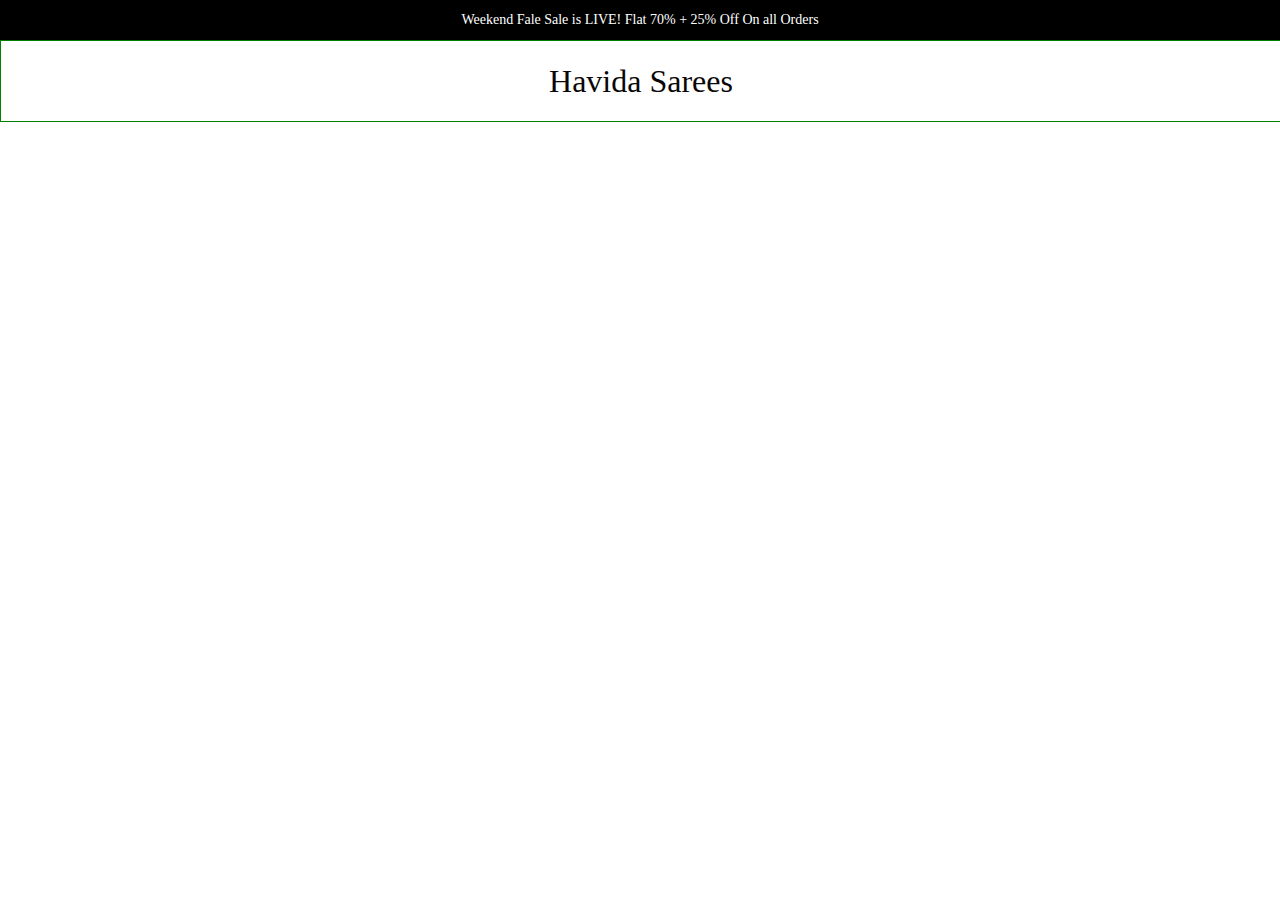
<file: index.html>
<!DOCTYPE html>
<html lang="en">
<head>
    <meta charset="UTF-8">
    <link rel="stylesheet" href="Style.css">
    <meta http-equiv="X-UA-Compatible" content="IE=edge">
    <meta name="viewport" content="width=device-width, initial-scale=1.0">
    <title>HavidaSarees</title>
    <link rel="stylesheet" href="css/all.css" >
    <style>
        .fa-solid{
            font-size: 40px;
            
            line-height: 40px;
            cursor: pointer;
           
        
        }
        .menub{
         position: absolute;
         margin-left: ;
        }
        
    </style>

</head>
<body>
    <div class="TopAdd">
        <a href="#">Weekend Fale Sale is LIVE! Flat 70% + 25% Off On all Orders</a>
    </div>
    <div class="Brandname brandn">
        
       <div class="menub">
    
          <a href="sitebar.php"><i style="margin-left:-20px;" class="fa-solid fa-bars" ></i></a>
       </div>
        <a href="#">Havida Sarees</a>
    </div>
    
    <!-- <div id="menuli1">
    <div id="menuli">
        <ul>
            <li><a href="New_Arrivals.php">NEW ARRIVALS</a></li>
            <li ><a class="chevr" style="display: block;" href="#">COLLECTIONS <div class="imgess"><img class="image-down" style="width: 15px; height: 15px; margin-left:5px;" src="chevron-down-solid.svg"> </div> </a>
                <ul>
                    <li><a href="grid.php">Favorite Picks</a></li>
                    <li><a href="#">Summer Sarees</a></li>
                    <li><a href="#">Casual Style</a></li>
                    <li><a href="#">Havida Specials</a></li>
                    <li><a href="#">Havida Exclusives</a></li>
                    <li><a href="#">Royal Drape</a></li>
                    <li><a href="#">Grand Heritage Sale</a></li>
                </ul>
            </li>
            <li><a href="#">SAREES <img class="image-down" style="width: 15px; height: 15px; margin-left:5px;" src="chevron-down-solid.svg"></a>
                <ul>
                    <li><a href="#"> WEAVES </a></li>
                    <li><a href="#"> FABRIC </a></li>
                    <li><a href="#"> PRINTS </a></li>
                    <li><a href="#"> COLOUR </a></li>
                </ul>
            </li>
            <li><a href="#">CATEGORIES <img class="image-down" style="width: 15px; height: 15px; margin-left:5px;" src="chevron-down-solid.svg"></a>
                <ul>
                    <li><a href="#">LEHENGAS</a></li>
                    <li><a href="#">SALWAR SUITS</a></li>
                    <li><a href="#">CUSTOMIZATION</a></li>
                    <li><a href="#">ACCESSORIES</a></li>
                </ul>
            </li>
            <li><a href="#">READY TO SHIP</a></li>
            <li><a href="#">WEDDING VIBES <img class="image-down" style="width: 15px; height: 15px; margin-left:5px;" src="chevron-down-solid.svg"></a>
                <ul><li><a href="#">OCCASION</a>
                        <ul>
                            <li><a href="#">Engagement</a></li>
                            <li><a href="#">Mehendi</a></li>
                            <li><a href="#">Sangeet</a></li>
                            <li><a href="#">Haldi</a></li>
                            <li><a href="#">Bridal</a></li>
                            <li><a href="#">Reception</a></li>
                        </ul>
                    </li>
                    <li><a href="#">WEDDING TALES</a></li>
                </ul>
            </li>
        </ul>
    
    
    </div>
    <div class="Imagerr">
        <img  src="Images/7.jpg" alt="image1">
    </div>
    </div> -->
</body>
</html>
</file>
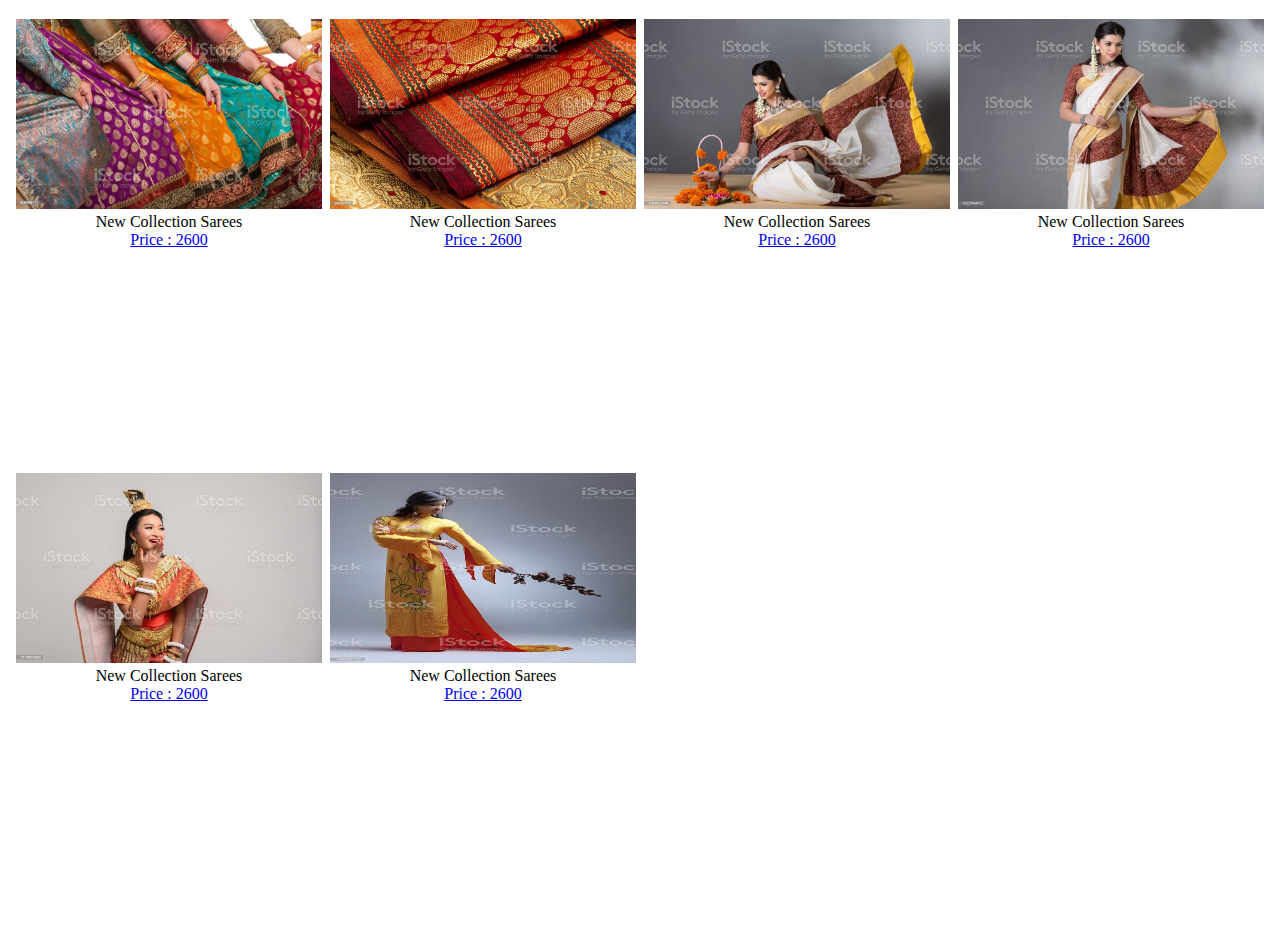
<file: grid.html>
<!DOCTYPE html>
<html lang="en">
<head>
    <meta charset="UTF-8">
    <meta http-equiv="X-UA-Compatible" content="IE=edge">
    <meta name="viewport" content="width=device-width, initial-scale=1.0">
    <title>Document</title>
    <style>
        *{
            margin: 0;
            padding: 0;
        }
        
        .grid-container{
            
            height:100vh;
            display: grid;
            /* grid-template-columns: 1fr 1fr; */
             justify-items: center;
             padding: 1em;
            grid-gap:8px;
            
        }
        .grid_item{
            width: 100%;
            height: 210px;
            margin: .2em;
            
        }
        img{
            width: 100%;
            height: 190px;
        }
        .grid_item p,a{
            display: grid;
            justify-content: center;
        }
        @media(min-width:10px){
            .grid-container{
                grid-template-columns: repeat(2, 1fr);
            }
        }
        @media(min-width:750px){
            .grid-container{
                grid-template-columns: repeat(3, 1fr);
            }
        }
        @media(min-width:950px){
            .grid-container{
                grid-template-columns: repeat(4, 1fr);
            }
        }

        /* @media(min-width:250px){
            .grid-container{
                grid-template-columns: repeat(2, 1fr);

            }
        }
        @media(min-width:750px){
            .grid-container{
                grid-template-columns: repeat(2, 1fr);

            }
        } */
    </style>
</head>
<body>
    <div class="grid-container">
        <div class="grid_item grid-item-1" >
            <img src="Images/1.jpg" alt="">
            <p>New Collection Sarees</p>
            <a href="#">Price : 2600</a>

        </div>
        <div class="grid_item grid-item-2" >
            <img src="Images/2.jpg" alt="">
            <p>New Collection Sarees</p>
            <a href="#">Price : 2600</a>

        </div>
        <div class="grid_item grid-item-3" >
            <img src="Images/3.jpg" alt="">
            <p>New Collection Sarees</p>
            <a href="#">Price : 2600</a>

        </div>
        <div class="grid_item grid-item-4" >
            <img src="Images/4.jpg" alt="">
            <p>New Collection Sarees</p>
            <a href="#">Price : 2600</a>

        </div>
        <div class="grid_item grid-item-5" >
            <img src="Images/5.jpg" alt="">
            <p>New Collection Sarees</p>
            <a href="#">Price : 2600</a>

        </div>
        <div class="grid_item grid-item-6" >
            <img src="Images/6.jpg" alt="">
            <p>New Collection Sarees</p>
            <a href="#">Price : 2600</a>

        </div>

    </div>
</body>
</html>
</file>
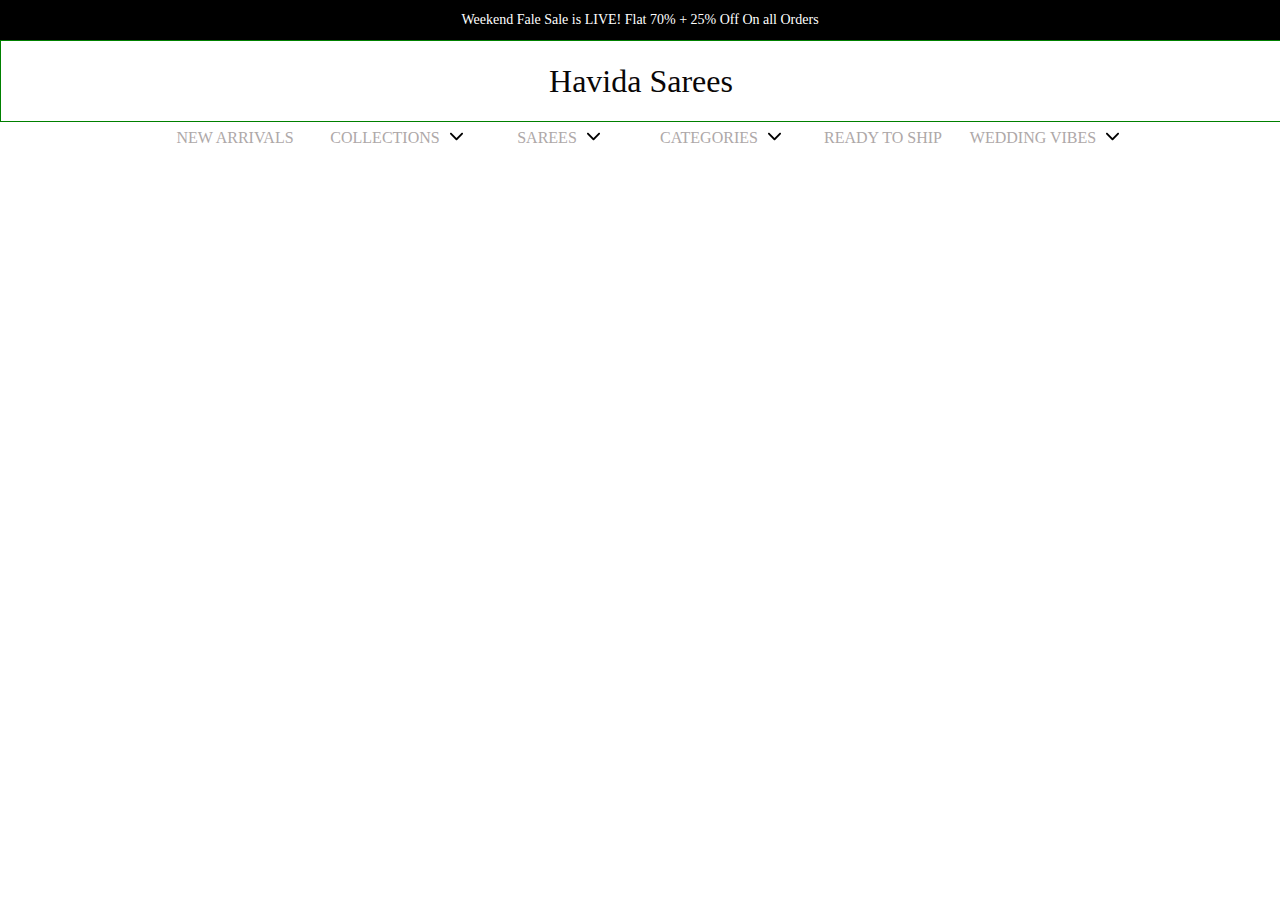
<file: Header.html>
<!DOCTYPE html>
<html lang="en">
<head>
    <meta charset="UTF-8">
    <link rel="stylesheet" href="Style.css">
    <meta http-equiv="X-UA-Compatible" content="IE=edge">
    <meta name="viewport" content="width=device-width, initial-scale=1.0">
    <title>HavidaSarees</title>
    <link rel="stylesheet" href="css/all.css" >
    
</head>
<body>
    <div class="TopAdd">
        <a href="#">Weekend Fale Sale is LIVE! Flat 70% + 25% Off On all Orders</a>
    </div>
    <div class="Brandname">
        <a href="index.php">Havida Sarees</a>
    </div>
    <div id="menuli1">
    <div id="menuli">
        <ul>
            <li><a href="New Arrivals.html">NEW ARRIVALS</a></li>
            <li ><a class="chevr" style="display: block;" href="#">COLLECTIONS <div class="imgess"><img class="image-down" style="width: 15px; height: 15px; margin-left:5px;" src="chevron-down-solid.svg"></div> </a>
                <ul>
                    <li><a href="#">Favorite Picks</a></li>
                    <li><a href="#">Summer Sarees</a></li>
                    <li><a href="#">Casual Style</a></li>
                    <li><a href="#">Havida Specials</a></li>
                    <li><a href="#">Havida Exclusives</a></li>
                    <li><a href="#">Royal Drape</a></li>
                    <li><a href="#">Grand Heritage Sale</a></li>
                </ul>
            </li>
            <li><a href="#">SAREES <img class="image-down" style="width: 15px; height: 15px; margin-left:5px;" src="chevron-down-solid.svg"></a>
                <ul>
                    <li><a href="#"> WEAVES </a></li>
                    <li><a href="#"> FABRIC </a></li>
                    <li><a href="#"> PRINTS </a></li>
                    <li><a href="#"> COLOUR </a></li>
                </ul>
            </li>
            <li><a href="#">CATEGORIES <img class="image-down" style="width: 15px; height: 15px; margin-left:5px;" src="chevron-down-solid.svg"></a>
                <ul>
                    <li><a href="#">LEHENGAS</a></li>
                    <li><a href="#">SALWAR SUITS</a></li>
                    <li><a href="#">CUSTOMIZATION</a></li>
                    <li><a href="#">ACCESSORIES</a></li>
                </ul>
            </li>
            <li><a href="#">READY TO SHIP</a></li>
            <li><a href="#">WEDDING VIBES <img class="image-down" style="width: 15px; height: 15px; margin-left:5px;" src="chevron-down-solid.svg"></a>
                <ul><li><a href="#">OCCASION</a>
                        <ul>
                            <li><a href="#">Engagement</a></li>
                            <li><a href="#">Mehendi</a></li>
                            <li><a href="#">Sangeet</a></li>
                            <li><a href="#">Haldi</a></li>
                            <li><a href="#">Bridal</a></li>
                            <li><a href="#">Reception</a></li>
                        </ul>
                    </li>
                    <li><a href="#">WEDDING TALES</a></li>
                </ul>
            </li>
        </ul>
    
    
    </div>
    <!-- <div class="Imagerr">
        <img  src="Images/7.jpg" alt="image1">
    </div> -->
    </div>
</body>
</html>
</file>
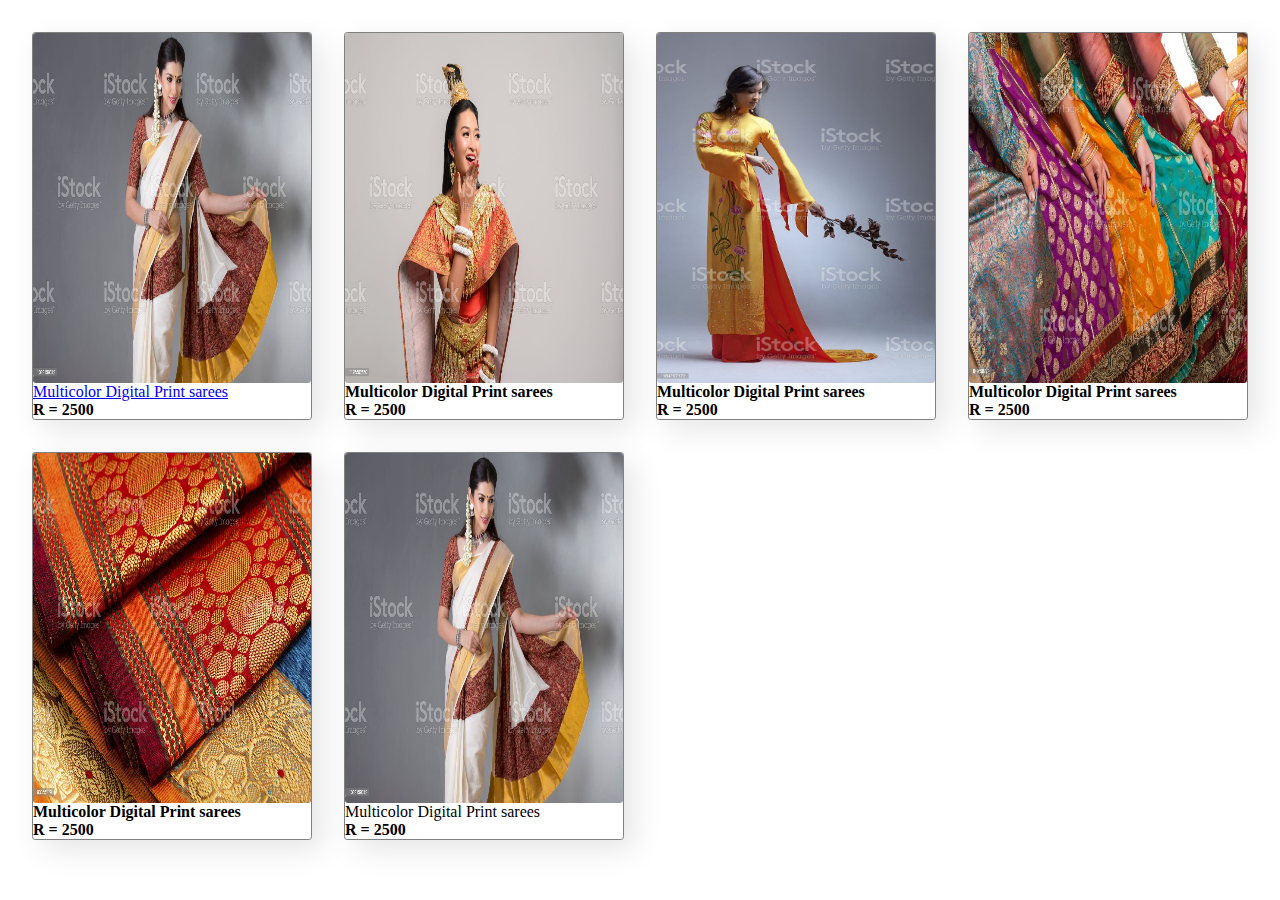
<file: New Arrivals.html>
<?php include('header.php'); ?>
<html>
    <head>
    <meta charset="UTF-8">
    <link rel="stylesheet" href="Style.css">
    <meta http-equiv="X-UA-Compatible" content="IE=edge">
    <meta name="viewport" content="width=device-width, initial-scale=1.0">
    <title></title>
    <link rel="stylesheet" href="style/style1.css">
    
    </head>
    <body>
    <div class="grid-container">
            <div class="grid-item grid-item-1">
            <div class="card" href="#">
                 <div class="images" > 
                    <img src="Images/4.jpg" alt=" image4">
                 </div>
                 <div class="Details">
                    <a href="#">Multicolor Digital Print sarees</a>
                 </div>
                 <div class="price">
                    <p> R = 2500</p>
                 </div>
            </div>
            </div>
            <div class="grid-item grid-item-2">
            <div class="card">
                 <div class="images"> 
                    <img src="Images/5.jpg" alt=" image5">
                 </div>
                 <div class="Details">
                    <p>Multicolor Digital Print sarees</p>
                 </div>
                 <div class="price">
                    <p> R = 2500</p>
                 </div>
            </div>
            </div>
            <div class="grid-item grid-item-3">
            <div class="card">
                 <div class="images"> 
                    <img src="Images/6.jpg" alt=" image6">
                 </div>
                 <div class="Details">
                    <p>Multicolor Digital Print sarees</p>
                 </div>
                 <div class="price">
                    <p> R = 2500</p>
                 </div>
            </div>
            </div>
            <div class="grid-item grid-item-4">
            <div class="card">
                 <div class="images"> 
                    <img src="Images/1.jpg" alt=" image1">
                 </div>
                 <div class="Details">
                    <p>Multicolor Digital Print sarees</p>
                 </div>
                 <div class="price">
                    <p> R = 2500</p>
                 </div>
            </div>
            </div>
            <div class="grid-item grid-item-5">
            <div class="card">
                 <div class="images"> 
                    <img src="Images/2.jpg" alt=" image2">
                 </div>
                 <div class="Details">
                    <p>Multicolor Digital Print sarees</p>
                 </div>
                 <div class="price">
                    <p> R = 2500</p>
                 </div>
            </div>
            </div>
            <div class="grid-item grid-item-6">
            <div class="card">
                 <div class="images"> 
                    <img src="Images/4.jpg" alt=" image4">
                 </div>
                 <div class="Details">
                    <a>Multicolor Digital Print sarees</a>
                 </div>
                 <div class="price">
                    <p> R = 2500</p>
                 </div>
            </div>
            </div>
        </div>
    </body>
</html>
</file>
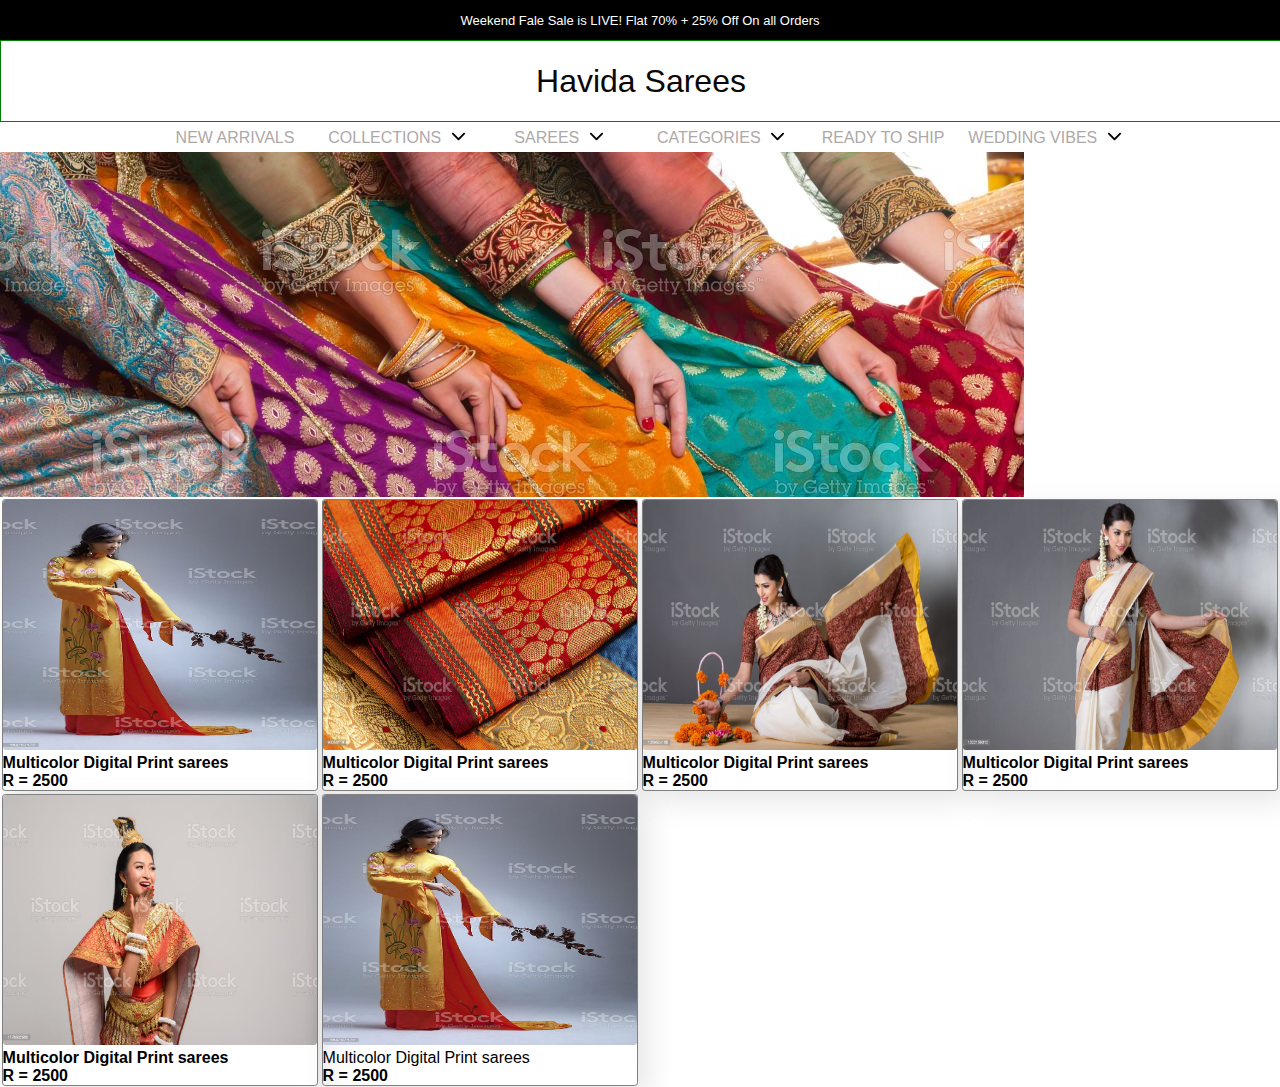
<file: sidebar.html>
<!DOCTYPE html>
<html lang="en">
<head>
    <meta charset="UTF-8">
    <!-- <link rel="stylesheet" href="Style.css"> -->
    <meta http-equiv="X-UA-Compatible" content="IE=edge">
    <meta name="viewport" content="width=device-width, initial-scale=1.0">
    <title>HavidaSarees</title>
    <link rel="stylesheet" href="css/all.css" >
    <style>
        body{
            font-family: 'Roboto', sans-serif;
        }
        *{
            margin: 0;
            padding: 0;
            list-style: none;
            text-decoration: none;
        }
        .sidebar ul li ul{
            display: none;
        }
        .sidebar{
            top: 40px;
            position: fixed;
            left: -250px;
            width: 250px;
            height: 100%;
            background: #042331;
            transition: all .5s ease;
        }
        .sidebar header{
            font-size: 22px;
            color: white;
            text-align: center;
            line-height: 70px;
            background: #063146;
            user-select: none;
        }
        .sidebar ul li a{
            display: block;
            height: 100%;
            width: 100%;
            line-height: 55px;
            font-size: 20px;
            color: white;
            padding-left: 40px;
            box-sizing: border-box;
            border-top: 1px solid rgba(255,255,255,.1);
            border-bottom: 1px solid black;
            transition: .4s;
        }
        .sidebar ul li:hover a{
            padding-left: 50px;
        }
        #check{
        display: none;
        }
        label #btn, label #cancel{
            position: absolute;
            cursor: pointer;
            background: #042331;
            border-radius: 3px;
        }
        label #btn{
            top: 60px;
            left: 20px;
            position: absolute;
            font-size: 35px;
            color: white; 
            padding: 6px 12px;
            transition: all .5s;
        }
        label #cancel{
            z-index:1111 ;
            left: -195px;
            top: 60px;
            font-size: 30px;
            color: #0a5275;
            padding: 4px 9px;
            transition: all .5s ease;
            position: fixed;
        }
        #check:checked ~ .sidebar{
            left: 0;
        }
        #check:checked ~ label #btn{
            left: 250px;
            opacity: 0;
            pointer-events: none;
        }
        #check:checked ~ label #cancel{
            left: 195px;
            
        }
        #menuli1{
    display: none;
}
.TopAdd{
    width: 100%;
    height: 40px;

    background-color:black;
    color: white;
    text-decoration: none;
    display: grid;
    align-items: center;
    justify-content: center;
}
.TopAdd a{
    text-decoration: none;
    color: white;
    font-size: 13px;
}

.Brandname{
    width: 100%;
    height: 80px;
    border: 1px solid green;
    align-items: center;
    display: flex;
    align-items: center;
    justify-content: center;
}
.Brandname a{
    text-decoration: none;
    color: rgb(10, 7, 7);
    font-size: 2em;
   
   

}

#menuli{

    width: 80%;
    height: 30px;
    display: grid;
    margin-left: 10%;;
    /* justify-items: center;
    align-items: center; */
    /* margin: 0px auto; */

    
    
}
#menuli ul{
    list-style: none;
    margin: auto;
    z-index: 1;
    
}
#menuli ul li{
    
    width: 160px;
    height: 25px;
    border: 1px solid white;
    float: left;
    text-align: center;
    line-height: 25px;
    


    
}
#menuli ul li a{
    display: block;
    color: rgb(174, 168, 168);
    text-decoration: none;
   
}
#menuli ul li:hover{
    background-color: rgb(154, 158, 158);
    
}
#menuli ul li a:hover{
    color: black;
    

}
#menuli ul li ul{
    display: none;

   

}
#menuli ul li:hover ul{
    display: block;
    position: relative;
    
}
#menuli ul li ul li{
    float: left;
    margin-left: 0px;
    background-color: white;

}
#menuli ul li ul li ul{
    display: none;
}
.chevron{
    width: 50px;
    height: 50px;
}
.image-down{
    position: relative;
}
.image-up{
    position: absolute;
}
.imgess{
    display: inline;
}
.Imagerr{
    width: 100%;
    height: 345px;
    overflow: hidden;
    border: 1px solid red;
}
 .Imagemanu img{
   
    /* width: 100%;
    height: 345px;
    overflow: hidden; */
    background-image: cover;
    background-size: 100% 345px;
    
} 
@media(min-width:450px){
    .grid-container{
        grid-template-columns: repeat(2, 1fr);
    }
    .TopAdd{
        font-size: 14px;
    }
    
    

   
    /* .Brandname a{
        text-decoration: none;
        color: rgb(10, 7, 7);
        font-size: 3em;
       line-height: 80px;
       margin-left: 20%;
    
    } */
}
@media(min-width:750px){
    .grid-container{
        grid-template-columns: repeat(3, 1fr);
    }
    
    .menub{
        display: none;
    }
    #menuli1{
        display: block;
    }
}
@media(min-width:950px){
    .grid-container{
        grid-template-columns: repeat(4, 1fr);
    }
    .menub{
        display: none;
    }
    #menuli1{
        display:block;
    }
}
.Slide_image{
    width: 100%;
    height: 345px;
    overflow: hidden;
}
 .Slide_image img{
   
    background-image: cover;
    background-size: 100% 445px;
    
} 
.images img{
         background-repeat: no-repeat;
    width: 100%;
    height: 250px;
    border-radius: .2em;
} 
.Details{
    align-items: center;
}
p{
    font-weight: bold;
    justify-content: center;

}
.grid-container{
    width: auto;
    /* margin: 20px; */
    display: grid;
    padding: .1em;
    grid-gap:.2em;
    
    
    /* grid-template-columns:repeat(4, 235px);
    grid-auto-rows: auto;
     /* grid-column-gap: 20px;
    grid-row-gap: 20px; */
    
     
    /* justify-items: center; */
    /* justify-content: center;
    grid-auto-columns: minmax(200px, auto); */ 
}
.card{
   
    border: 1px solid gray;
    border-radius: .2em;
    box-shadow: 10px 10px 30px rgba(0,0,0,0.1);
}

      @media (min-width:10px){
         .grid-container{
            grid-template-columns: repeat(2, 1fr);
            
         }
      
      }
      @media (min-width:750px){
         .grid-container{
            grid-template-columns: repeat(3, 1fr);
            
         }
      
      }
      @media (min-width:950px){
         .grid-container{
            grid-template-columns: repeat(4, 1fr);
            
         }
      
      }

    </style>

</head>
<body>
    <div class="TopAdd">
        <a href="#">Weekend Fale Sale is LIVE! Flat 70% + 25% Off On all Orders</a>
    </div>
    <div class="Brandname brandn">
        
       <div class="menub">
       <input type="checkbox" id="check">
    <label for="check">
        <i class="fas fa-bars" id="btn"></i>
        <i class="fas fa-times" id="cancel"></i>

    </label>
    <div class="sidebar">
        <header>Havida </header>
        <ul>
        <li><a href="grid.html">NEW ARRIVALS</a></li>
            <li ><a class="chevr" style="display: block;" href="#">COLLECTIONS <div class="imgess"></div> </a>
                <ul>
                    <li><a href="grid.php">Favorite Picks</a></li>
                    <li><a href="#">Summer Sarees</a></li>
                    <li><a href="#">Casual Style</a></li>
                    <li><a href="#">Havida Specials</a></li>
                    <li><a href="#">Havida Exclusives</a></li>
                    <li><a href="#">Royal Drape</a></li>
                    <li><a href="#">Grand Heritage Sale</a></li>
                </ul>
            </li>
            <li><a href="#">SAREES </a>
                <ul>
                    <li><a href="#"> WEAVES </a></li>
                    <li><a href="#"> FABRIC </a></li>
                    <li><a href="#"> PRINTS </a></li>
                    <li><a href="#"> COLOUR </a></li>
                </ul>
            </li>
            <li><a href="#">CATEGORIES </a>
                <ul>
                    <li><a href="#">LEHENGAS</a></li>
                    <li><a href="#">SALWAR SUITS</a></li>
                    <li><a href="#">CUSTOMIZATION</a></li>
                    <li><a href="#">ACCESSORIES</a></li>
                </ul>
            </li>
            <li><a href="#">READY TO SHIP</a></li>
            <li><a href="#">WEDDING VIBES </a>
                <ul><li><a href="#">OCCASION</a>
                        <ul>
                            <li><a href="#">Engagement</a></li>
                            <li><a href="#">Mehendi</a></li>
                            <li><a href="#">Sangeet</a></li>
                            <li><a href="#">Haldi</a></li>
                            <li><a href="#">Bridal</a></li>
                            <li><a href="#">Reception</a></li>
                        </ul>
                    </li>
                    <li><a href="#">WEDDING TALES</a></li>
                </ul>
            </li>
        </ul>
    </div>
       </div>
        <a href="#">Havida Sarees</a>
    
    </div>
     <div id="menuli1">
        <div id="menuli">
         <ul>
            <li><a href="New_Arrivals.php">NEW ARRIVALS</a></li>
            <li ><a class="chevr" style="display: block;" href="#">COLLECTIONS <div class="imgess"><img class="image-down" style="width: 15px; height: 15px; margin-left:5px;" src="chevron-down-solid.svg"> </div> </a>
                <ul>
                    <li><a href="grid.php">Favorite Picks</a></li>
                    <li><a href="#">Summer Sarees</a></li>
                    <li><a href="#">Casual Style</a></li>
                    <li><a href="#">Havida Specials</a></li>
                    <li><a href="#">Havida Exclusives</a></li>
                    <li><a href="#">Royal Drape</a></li>
                    <li><a href="#">Grand Heritage Sale</a></li>
                </ul>
            </li>
            <li><a href="#">SAREES <img class="image-down" style="width: 15px; height: 15px; margin-left:5px;" src="chevron-down-solid.svg"></a>
                <ul>
                    <li><a href="#"> WEAVES </a></li>
                    <li><a href="#"> FABRIC </a></li>
                    <li><a href="#"> PRINTS </a></li>
                    <li><a href="#"> COLOUR </a></li>
                </ul>
            </li>
            <li><a href="#">CATEGORIES <img class="image-down" style="width: 15px; height: 15px; margin-left:5px;" src="chevron-down-solid.svg"></a>
                <ul>
                    <li><a href="#">LEHENGAS</a></li>
                    <li><a href="#">SALWAR SUITS</a></li>
                    <li><a href="#">CUSTOMIZATION</a></li>
                    <li><a href="#">ACCESSORIES</a></li>
                </ul>
            </li>
            <li><a href="#">READY TO SHIP</a></li>
            <li><a href="#">WEDDING VIBES <img class="image-down" style="width: 15px; height: 15px; margin-left:5px;" src="chevron-down-solid.svg"></a>
                <ul><li><a href="#">OCCASION</a>
                        <ul>
                            <li><a href="#">Engagement</a></li>
                            <li><a href="#">Mehendi</a></li>
                            <li><a href="#">Sangeet</a></li>
                            <li><a href="#">Haldi</a></li>
                            <li><a href="#">Bridal</a></li>
                            <li><a href="#">Reception</a></li>
                        </ul>
                    </li>
                    <li><a href="#">WEDDING TALES</a></li>
                </ul>
            </li>
        </ul>
    
    
    </div>
    
    </div>
    <div class="Slide_image">
        <img alt="Havida Sarees" src="Images/1.jpg">
     </div>
     <div class="grid-container">
        <div class="grid-item grid-item-1">
        <div class="card">
             <div class="images"> 
                <img src="Images/6.jpg" alt=" image4">
             </div>
             <div class="Details">
                <p>Multicolor Digital Print sarees</p>
             </div>
             <div class="price">
                <p> R = 2500</p>
             </div>
        </div>
        </div>
        <div class="grid-item grid-item-2">
        <div class="card">
             <div class="images"> 
                <img src="Images/2.jpg" alt=" image5">
             </div>
             <div class="Details">
                <p>Multicolor Digital Print sarees</p>
             </div>
             <div class="price">
                <p> R = 2500</p>
             </div>
        </div>
        </div>
        <div class="grid-item grid-item-3">
        <div class="card">
             <div class="images"> 
                <img src="Images/3.jpg" alt=" image6">
             </div>
             <div class="Details">
                <p>Multicolor Digital Print sarees</p>
             </div>
             <div class="price">
                <p> R = 2500</p>
             </div>
        </div>
        </div>
        <div class="grid-item grid-item-4">
        <div class="card">
             <div class="images"> 
                <img src="Images/4.jpg" alt=" image1">
             </div>
             <div class="Details">
                <p>Multicolor Digital Print sarees</p>
             </div>
             <div class="price">
                <p> R = 2500</p>
             </div>
        </div>
        </div>
        <div class="grid-item grid-item-5">
        <div class="card">
             <div class="images"> 
                <img src="Images/5.jpg" alt=" image2">
             </div>
             <div class="Details">
                <p>Multicolor Digital Print sarees</p>
             </div>
             <div class="price">
                <p> R = 2500</p>
             </div>
        </div>
        </div>
        <div class="grid-item grid-item-6">
        <div class="card">
             <div class="images"> 
                <img src="Images/6.jpg" alt=" image4">
             </div>
             <div class="Details">
                <a>Multicolor Digital Print sarees</a>
             </div>
             <div class="price">
                <p> R = 2500</p>
             </div>
        </div>
        </div>
    </div>
</body>
</html>
</file>
<file: Style.css>
*{
    margin: 0;
    padding: 0;
}


.TopAdd{
    width: 100%;
    height: 40px;

    background-color:black;
    color: white;
    text-decoration: none;
    display: grid;
    align-items: center;
    justify-content: center;
}
.TopAdd a{
    text-decoration: none;
    color: white;
}

.Brandname{
    width: 100%;
    height: 80px;
    border: 1px solid green;
    align-items: center;
    display: flex;
    align-items: center;
    justify-content: center;
}
.Brandname a{
    text-decoration: none;
    color: rgb(10, 7, 7);
    font-size: 2em;
   
   

}
#menuli1{
    display: none;
}
#menuli{

    width: 80%;
    height: 30px;
    display: grid;
    margin-left: 10%;;
    /* justify-items: center;
    align-items: center; */
    /* margin: 0px auto; */

    
    
}
#menuli ul{
    list-style: none;
    margin: auto;
    z-index: 1;
    
}
#menuli ul li{
    
    width: 160px;
    height: 25px;
    border: 1px solid white;
    float: left;
    text-align: center;
    line-height: 25px;
    


    
}
#menuli ul li a{
    display: block;
    color: rgb(174, 168, 168);
    text-decoration: none;
   
}
#menuli ul li:hover{
    background-color: rgb(154, 158, 158);
    
}
#menuli ul li a:hover{
    color: black;
    

}
#menuli ul li ul{
    display: none;

   

}
#menuli ul li:hover ul{
    display: block;
    position: relative;
    
}
#menuli ul li ul li{
    float: left;
    margin-left: 0px;
    background-color: white;

}
#menuli ul li ul li ul{
    display: none;
}
.chevron{
    width: 50px;
    height: 50px;
}
.image-down{
    position: relative;
}
.image-up{
    position: absolute;
}
.imgess{
    display: inline;
}
.Imagerr{
    width: 100%;
    height: 345px;
    overflow: hidden;
    border: 1px solid red;
}
 .Imagemanu img{
   
    /* width: 100%;
    height: 345px;
    overflow: hidden; */
    background-image: cover;
    background-size: 100% 345px;
    
} 
@media(min-width:450px){
    .grid-container{
        grid-template-columns: repeat(2, 1fr);
    }
    .TopAdd{
        font-size: 14px;
    }
    
    

   
    /* .Brandname a{
        text-decoration: none;
        color: rgb(10, 7, 7);
        font-size: 3em;
       line-height: 80px;
       margin-left: 20%;
    
    } */
}
@media(min-width:750px){
    .grid-container{
        grid-template-columns: repeat(3, 1fr);
    }
    
    .menub{
        display: none;
    }
    #menuli1{
        display: block;
    }
}
@media(min-width:950px){
    .grid-container{
        grid-template-columns: repeat(4, 1fr);
    }
    .menub{
        display: none;
    }
    #menuli1{
        display:block;
    }
}
</file>
<file: style/style1.css>
.images img{
    width: 100%;
    height: 350px;
    border-radius: .2em;
} 
.Details{
    align-items: center;
}
p{
    font-weight: bold;
    justify-content: center;

}
.grid-container{
    margin: 1em;
    /* margin: 20px; */
    display: grid;
    padding: 1em;
    grid-gap:2em;
    
    /* grid-template-columns:repeat(4, 235px);
    grid-auto-rows: auto;
     /* grid-column-gap: 20px;
    grid-row-gap: 20px; */
    
     
    /* justify-items: center; */
    /* justify-content: center;
    grid-auto-columns: minmax(200px, auto); */ 
}
.card{
   
    border: 1px solid gray;
    border-radius: .2em;
    box-shadow: 10px 10px 30px rgba(0,0,0,0.1);
}

@media(min-width:150px){
    .grid-container{
        grid-template-columns: repeat(2, 1fr);
    }
    
}
@media(min-width:750px){
    .grid-container{
        grid-template-columns: repeat(3, 1fr);
    }
}
@media(min-width:950px){
    .grid-container{
        grid-template-columns: repeat(4, 1fr);
    }
}
</file>
